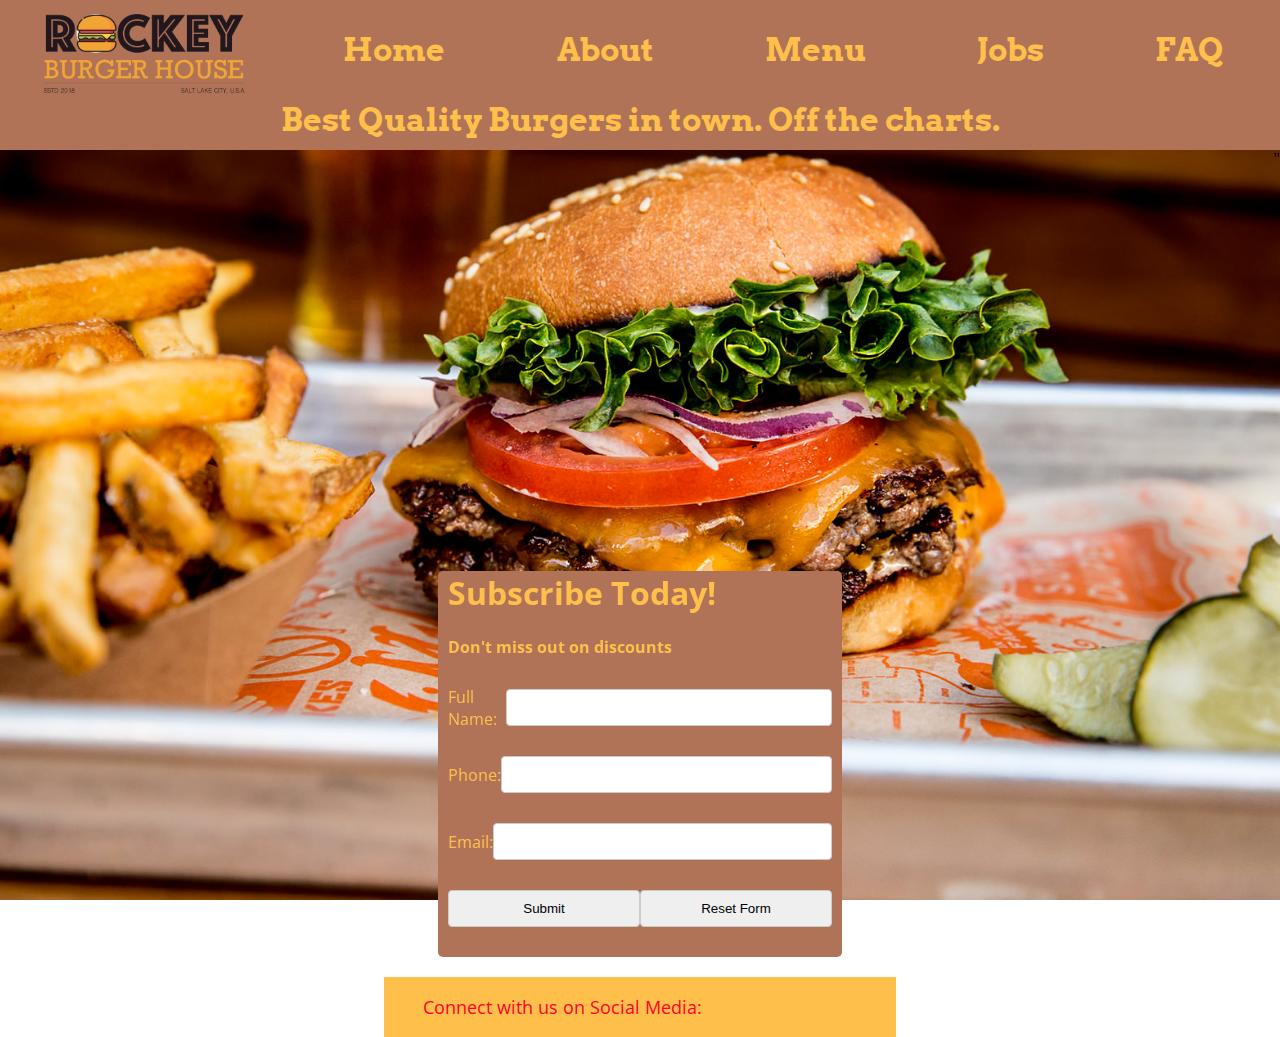
<file: index.html>
<!doctype html>
<html lang="en">
    <head>
        <meta charset="UTF-8">
        <meta name="viewport" content="width=device-width, initial-scale=1">
        <title> Rockey Burgers website by: Brenton Pratt</title>
        <link href="https://fonts.googleapis.com/css?family=Arvo" rel="stylesheet">
        <link href="https://fonts.googleapis.com/css?family=Open+Sans" rel="stylesheet">
        <link rel="stylesheet" href="https://use.fontawesome.com/releases/v5.3.1/css/all.css" integrity="sha384-mzrmE5qonljUremFsqc01SB46JvROS7bZs3IO2EmfFsd15uHvIt+Y8vEf7N7fWAU" crossorigin="anonymous">
        <link rel="stylesheet" href="style.css">
    </head>
    <body>
        <div class="header">
            <nav class="nav">
                <img class="logo" src="Images/rockeyburgers01-logo.png" alt="logo"/>
                <a href="index.html"><h2>Home</h2></a>
                <a href="about.html"><h2>About</h2></a>
                <a href="menu.html"><h2>Menu</h2></a>
                <a href="jobs.html"><h2>Jobs</h2></a>
                <a href="faq.html"><h2>FAQ</h2></a>
            </nav>
            <h2 class="motto">Best Quality Burgers in town. Off the charts.</h2>
        </div>
        <div class="video">
            <iframe width="640" height="360" src="https://www.youtube.com/embed/jn0qRRJwDsc" allowfullscreen></iframe>"
        </div>
        <div class="subscribe">
            <form class="myform">
                <h1>Subscribe Today!</h1>
                <h4>Don't miss out on discounts</h4>
                <div class="form-group">
                    <label for="Name">Full Name:</label>
                    <input type="text" id="Name" name="fullName" required>
                </div>
                <div class="form-group">
                    <label for="subPhone">Phone:</label>
                    <input type="text" id="subPhone" name="phone" required>
                </div>
                <div class="form-group">
                    <label for="subEmail">Email:</label>
                    <input type="email" id="subEmail" name="email" required>
                </div>
                <div class="form-group">
                    <input type="submit" value="Submit">
                    <input type="reset" value="Reset Form">
                </div>
            </form>
        </div>
        <div class="socialMedia">
            <p>Connect with us on Social Media:</p>
            <a class="facebook" href="http://www.facebook.com/keyburgers"><i class="fab fa-facebook-square fa-3x"></i></a>
            <a class="twitter" href="http://www.twitter.com/keyburgers"><i class="fab fa-twitter-square fa-3x"></i></a>
        </div>
    </body>
</html>
</file>
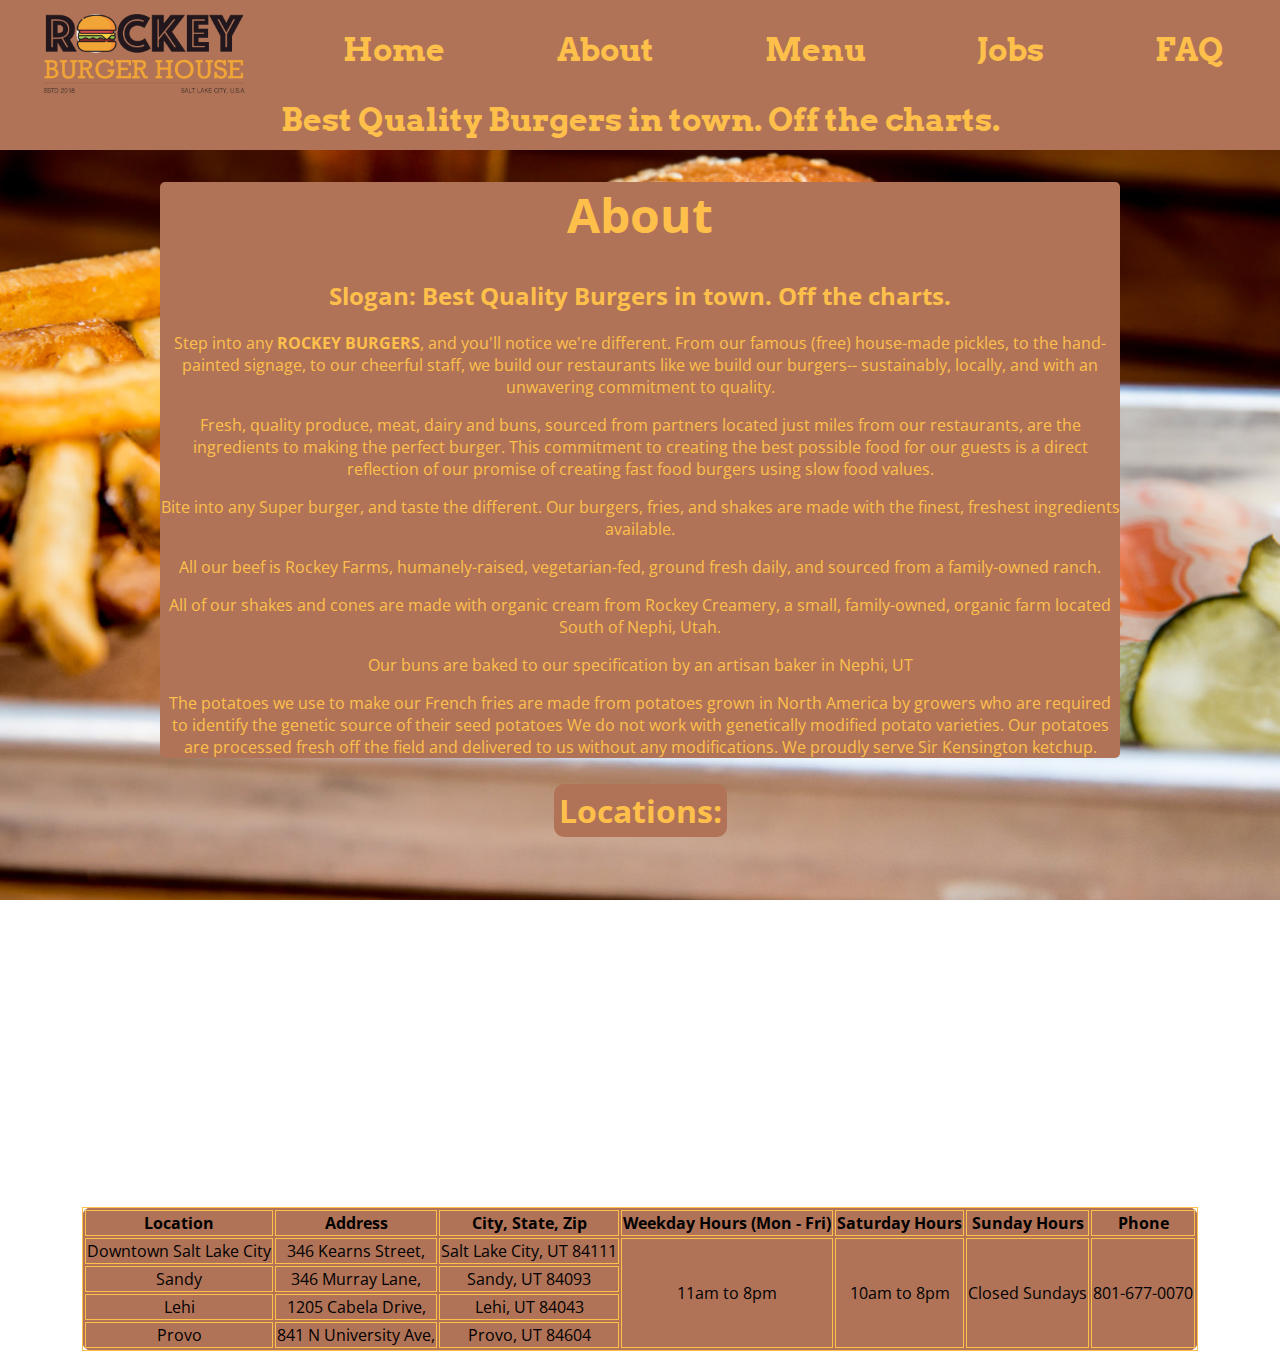
<file: about.html>
<!DOCTYPE html>
<html lang="en">
    <head>
        <meta charset="UTF-8">
        <meta name="viewport" content="width=device-width, initial-scale=1">
        <title>About Page</title>
        <link href="https://fonts.googleapis.com/css?family=Arvo" rel="stylesheet">
        <link href="https://fonts.googleapis.com/css?family=Open+Sans" rel="stylesheet">
        <link href="style.css" rel="stylesheet">
    </head>
    <body>
        <div class="header">
            <nav class="nav">
                <img class="logo" src="Images/rockeyburgers01-logo.png" alt="logo"/>
                <a href="index.html"><h2>Home</h2></a>
                <a href="about.html"><h2>About</h2></a>
                <a href="menu.html"><h2>Menu</h2></a>
                <a href="jobs.html"><h2>Jobs</h2></a>
                <a href="faq.html"><h2>FAQ</h2></a>
            </nav>
            <h2 class="motto">Best Quality Burgers in town. Off the charts.</h2>
        </div>
        <div class="about">
            <h1 class="pageTitle">About</h1>
            <h2>Slogan: Best Quality Burgers in town. Off the charts.</h2>
            <p>Step into any <b>ROCKEY BURGERS</b>, and you'll notice we're different.
                From our famous (free) house-made pickles, to the hand-painted signage,
                to our cheerful staff, we build our restaurants like we build our burgers--
                sustainably, locally, and with an unwavering commitment to quality.</p>

            <p class="info">Fresh, quality produce, meat, dairy and buns, sourced from partners
                located just miles from our restaurants, are the ingredients to making
                the perfect burger. This commitment to creating the best possible food
                for our guests is a direct reflection of our promise of creating fast food
                burgers using slow food values.</p>

            <div class="promo">Bite into any Super burger, and taste the different.
                Our burgers, fries, and shakes are made with the finest,
                freshest ingredients available.</div>

            <p class="info">All our beef is Rockey Farms, humanely-raised, vegetarian-fed,
                ground fresh daily, and sourced from a family-owned ranch.</p>

            <p class="info">All of our shakes and cones are made with organic cream from Rockey Creamery,
                a small, family-owned, organic farm located South of Nephi, Utah.</p>

            <p class="info">Our buns are baked to our specification by an artisan baker in Nephi, UT</p>

            <p class="info">The potatoes we use to make our French fries are made from potatoes grown
                in North America by growers who are required to identify the genetic source of
                their seed potatoes We do not work with genetically modified potato varieties.
                Our potatoes are processed fresh off the field and delivered to us without any
                modifications. We proudly serve Sir Kensington ketchup.</p>
        </div>
        <div class="locations">
            <h1>Locations:</h1>
            <iframe src="https://www.google.com/maps/embed?pb=!1m18!1m12!1m3!1d3045.3793783152846!2d-111.6612331486288!3d40.24509927928427!2m3!1f0!2f0!3f0!3m2!1i1024!2i768!4f13.1!3m3!1m2!1s0x874d90af5be5706b%3A0x271747d8194befe9!2s841+N+University+Ave%2C+Provo%2C+UT+84604!5e0!3m2!1sen!2sus!4v1537028049225" width="450" height="300" frameborder="0" style="border:0" allowfullscreen></iframe>
            <div class="locationText">
                <table>
                    <tr>
                        <th>Location</th>
                        <th>Address</th>
                        <th>City, State, Zip</th>
                        <th>Weekday Hours (Mon - Fri)</th>
                        <th>Saturday Hours</th>
                        <th>Sunday Hours</th>
                        <th>Phone</th>
                    </tr>
                    <tr>
                        <td>Downtown Salt Lake City</td>
                        <td>346 Kearns Street,</td>
                        <td>Salt Lake City, UT 84111</td>
                        <td rowspan="4">11am to 8pm</td>
                        <td rowspan="4">10am to 8pm</td>
                        <td rowspan="4">Closed Sundays</td>
                        <td rowspan="4">801-677-0070</td>
                    </tr>
                    <tr>
                        <td>Sandy</td>
                        <td>346 Murray Lane,</td>
                        <td>Sandy, UT 84093</td>
                    </tr>
                    <tr>
                        <td>Lehi</td>
                        <td>1205 Cabela Drive,</td>
                        <td>Lehi, UT 84043</td>
                    </tr>
                    <tr>
                        <td>Provo</td>
                        <td>841 N University Ave,</td>
                        <td>Provo, UT 84604</td>
                    </tr>
                </table>
            </div>
        </div>
    </body>
</html>
</file>
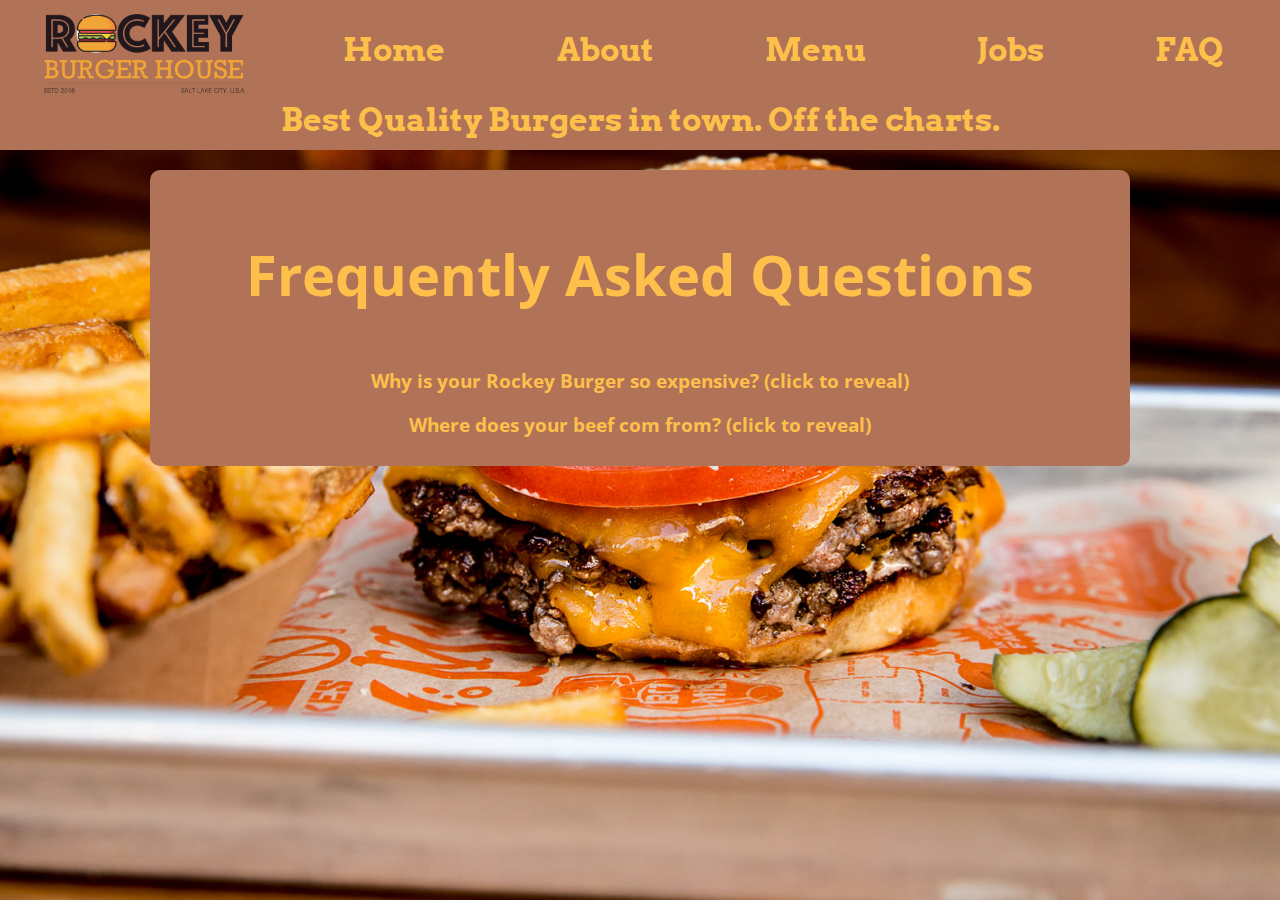
<file: faq.html>
<!doctype html>
<html lang="en">
    <head>
        <meta charset="UTF-8">
        <meta name="viewport" content="width=device-width, initial-scale=1">
        <title>FAQ</title>
        <link href="https://fonts.googleapis.com/css?family=Arvo" rel="stylesheet">
        <link href="https://fonts.googleapis.com/css?family=Open+Sans" rel="stylesheet">
        <link rel="stylesheet" href="style.css" type="text/css">
    </head>
    <body>
        <div class="header">
            <nav class="nav">
                <img class="logo" src="Images/rockeyburgers01-logo.png" alt="logo"/>
                <a href="index.html"><h2>Home</h2></a>
                <a href="about.html"><h2>About</h2></a>
                <a href="menu.html"><h2>Menu</h2></a>
                <a href="jobs.html"><h2>Jobs</h2></a>
                <a href="faq.html"><h2>FAQ</h2></a>
            </nav>
            <h2 class="motto">Best Quality Burgers in town. Off the charts.</h2>
        </div>
        <div class="faq">
            <div class="pageTitle">
                <h3>Frequently Asked Questions</h3>
            </div>
            <div>
                <div class="question" onclick="myFunction()"><h3>Why is your Rockey Burger so expensive? (click to reveal)</h3></div>
                <div id="expensive" class="answer">
                    <p>We focus on making meals with the best and freshest ingredients, like humanely-raised beef that is ground fresh each day, organic chicken, and Rockey Family Dairy’s organic cream for our ice cream cones, sundaes and shakes.</p>
                    <p>Our commitment to freshness and quality means higher prices than you’d find at traditional fast-food burger chains. It also means food that tastes way better — because, well, it is.</p>
                </div>
            </div>
            <div class="question" onclick="myFunction2()"><h3>Where does your beef com from? (click to reveal)</h3></div>
            <div id="beef" class="answer">
                <p>We source our humanely-raised, vegetarian-fed beef from local, family-owned ranches. We use an 85% to 15% protein to fat blend, a mixture of the lean protein and the marbling found on in a cut of steak for our ground beef. The mixture is ground daily, and thus, our burgers taste so amazing.</p>
            </div>
        </div>
        <script src="reveal.js"></script>
    </body>
</html>
</file>
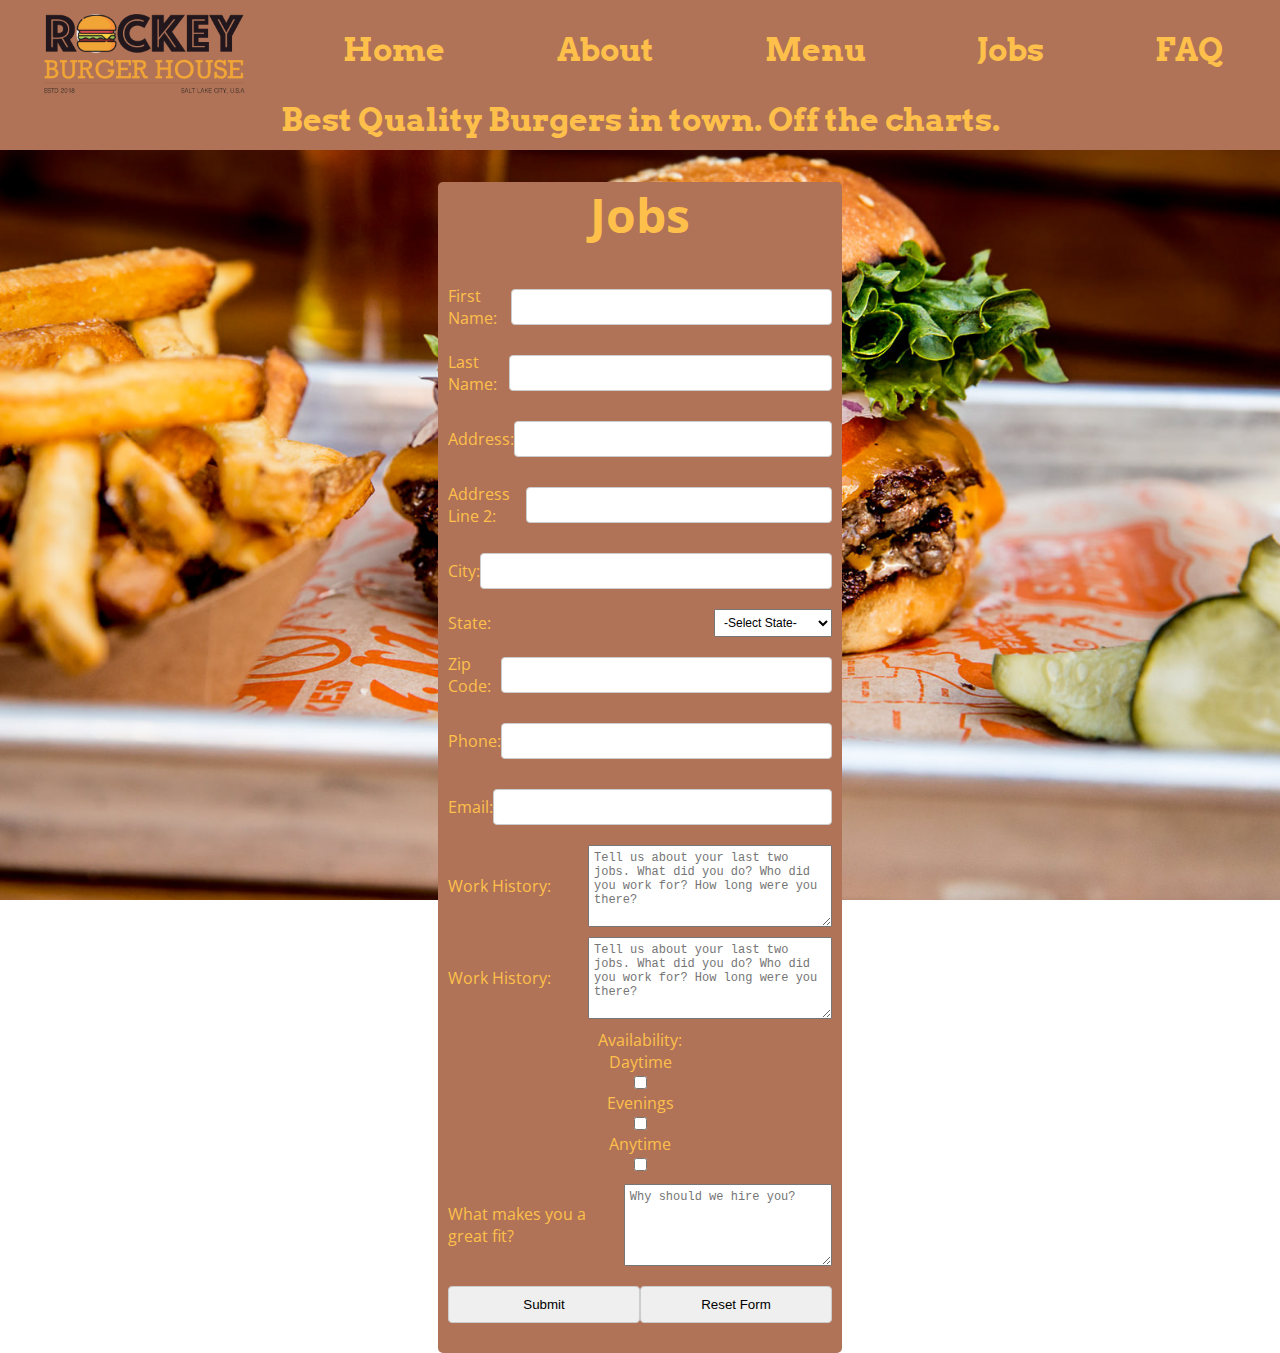
<file: jobs.html>
<!DOCTYPE html>
<html lang="en">
    <head>
        <meta charset="UTF-8">
        <title>Jobs</title>
        <meta name="viewport" content="width=device-width, initial-scale=1">
        <link href="https://fonts.googleapis.com/css?family=Arvo" rel="stylesheet">
        <link href="https://fonts.googleapis.com/css?family=Open+Sans" rel="stylesheet">
        <link rel="stylesheet" href="style.css">
    </head>
    <body>
        <div class="container">
            <div class="header">
                <nav class="nav">
                    <img class="logo" src="Images/rockeyburgers01-logo.png" alt="logo"/>
                    <a href="index.html"><h2>Home</h2></a>
                    <a href="about.html"><h2>About</h2></a>
                    <a href="menu.html"><h2>Menu</h2></a>
                    <a href="jobs.html"><h2>Jobs</h2></a>
                    <a href="faq.html"><h2>FAQ</h2></a>
                </nav>
                <h2 class="motto">Best Quality Burgers in town. Off the charts.</h2>
            </div>
            <div>
            <form class="myform" method="POST">
                <h1 class="pageTitle">Jobs</h1>
                <div class="form-group">
                    <label for="firstName">First Name:</label>
                    <input class="jobForm" type="text" id="firstName" name="firstName" required>
                </div>
                <div class="form-group">
                    <label for="lastName">Last Name:</label>
                    <input class="jobForm" type="text" id="lastName" name="lastName" required>
                </div>
                <div class="form-group">
                    <label for="address">Address:</label>
                    <input class="jobForm" type="text" id="address" name="address" required>
                </div>
                <div class="form-group">
                    <label for="address2">Address Line 2:</label>
                    <input class="jobForm" type="text" id="address2" name="address2">
                </div>
                <div class="form-group">
                    <label for="city">City:</label>
                    <input class="jobForm" type="text" id="city" name="city" required>
                </div>
                <div class="form-group">
                    <label for="state">State:</label>
                    <select class="jobForm" id="state" name="state" required>
                        <option value="">-Select State-</option>
                        <option value="AL">Alabama</option>
                        <option value="AK">Alaska</option>
                        <option value="AZ">Arizona</option>
                        <option value="AR">Arkansas</option>
                        <option value="CA">California</option>
                        <option value="CO">Colorado</option>
                        <option value="CT">Connecticut</option>
                        <option value="DE">Delaware</option>
                        <option value="FL">Florida</option>
                        <option value="GA">Georgia</option>
                        <option value="HI">Hawaii</option>
                        <option value="ID">Idaho</option>
                        <option value="IL">Illinois</option>
                        <option value="IN">Indiana</option>
                        <option value="IA">Iowa</option>
                        <option value="KS">Kansas</option>
                        <option value="KY">Kentucky</option>
                        <option value="LA">Louisiana</option>
                        <option value="ME">Maine</option>
                        <option value="MD">Maryland</option>
                        <option value="MA">Massachusetts</option>
                        <option value="MI">Michigan</option>
                        <option value="MN">Minnesota</option>
                        <option value="MS">Mississippi</option>
                        <option value="MO">Missouri</option>
                        <option value="MT">Montana</option>
                        <option value="NE">Nebraska</option>
                        <option value="NV">Nevada</option>
                        <option value="NH">New Hampshire</option>
                        <option value="NJ">New Jersey</option>
                        <option value="NM">New Mexico</option>
                        <option value="NY">New York</option>
                        <option value="NC">North Carolina</option>
                        <option value="ND">North Dakota</option>
                        <option value="OH">Ohio</option>
                        <option value="OK">Oklahoma</option>
                        <option value="OR">Oregon</option>
                        <option value="PA">Pennsylvania</option>
                        <option value="RI">Rhode Island</option>
                        <option value="SC">South Carolina</option>
                        <option value="SD">South Dakota</option>
                        <option value="TN">Tennessee</option>
                        <option value="TX">Texas</option>
                        <option value="UT">Utah</option>
                        <option value="VT">Vermont</option>
                        <option value="VA">Virginia</option>
                        <option value="WA">Washington</option>
                        <option value="WV">West Virginia</option>
                        <option value="WI">Wisconsin</option>
                        <option value="WY">Wyoming</option>
                    </select>
                </div>
                <div class="form-group">
                <label for="zipcode">Zip Code:</label>
                <input class="jobForm" type="text" id="zipcode" name="zipCode" maxlength="5" required>
                </div>
                <div class="form-group">
                    <label for="phone">Phone:</label>
                    <input class="jobForm" type="text" id="phone" name="phone" required>
                </div>
                <div class="form-group">
                    <label for="email">Email:</label>
                    <input class="jobForm" type="email" id="email" name="email" required>
                </div>
                <div class="form-group">
                    <label for="work">Work History:</label>
                    <textarea class="jobForm" id="work" name="workHistory" cols="30" rows="5" required placeholder="Tell us about your last two jobs. What did you do? Who did you work for? How long were you there?"></textarea>
                </div>
                <div class="form-group">
                    <label for="work2">Work History:</label>
                    <textarea class="jobForm" id="work2" name="workHistory2" cols="30" rows="5" placeholder="Tell us about your last two jobs. What did you do? Who did you work for? How long were you there?"></textarea>
                </div>
                <div id="availability" class="form-group">
                    <label>Availability:</label>
                    <label for="daytime">Daytime</label>
                    <input type="checkbox" id="daytime" name="Daytime">
                    <label for="evening">Evenings</label>
                    <input type="checkbox" id="evening" name="Evening">
                    <label for="any">Anytime</label>
                    <input type="checkbox" id="any" name="Anytime">
                </div>
                <div class="form-group">
                    <label for="greatfit">What makes you a great fit?</label>
                    <textarea class="jobForm" id="greatfit" name="greatFit" cols="30" rows="5" required placeholder="Why should we hire you?"></textarea>
                </div>
                <div class="form-group">
                    <input type="submit" value="Submit">
                    <input type="reset" value="Reset Form">
                </div>
            </form>
            </div>
        </div>
    </body>
    </html>
</file>
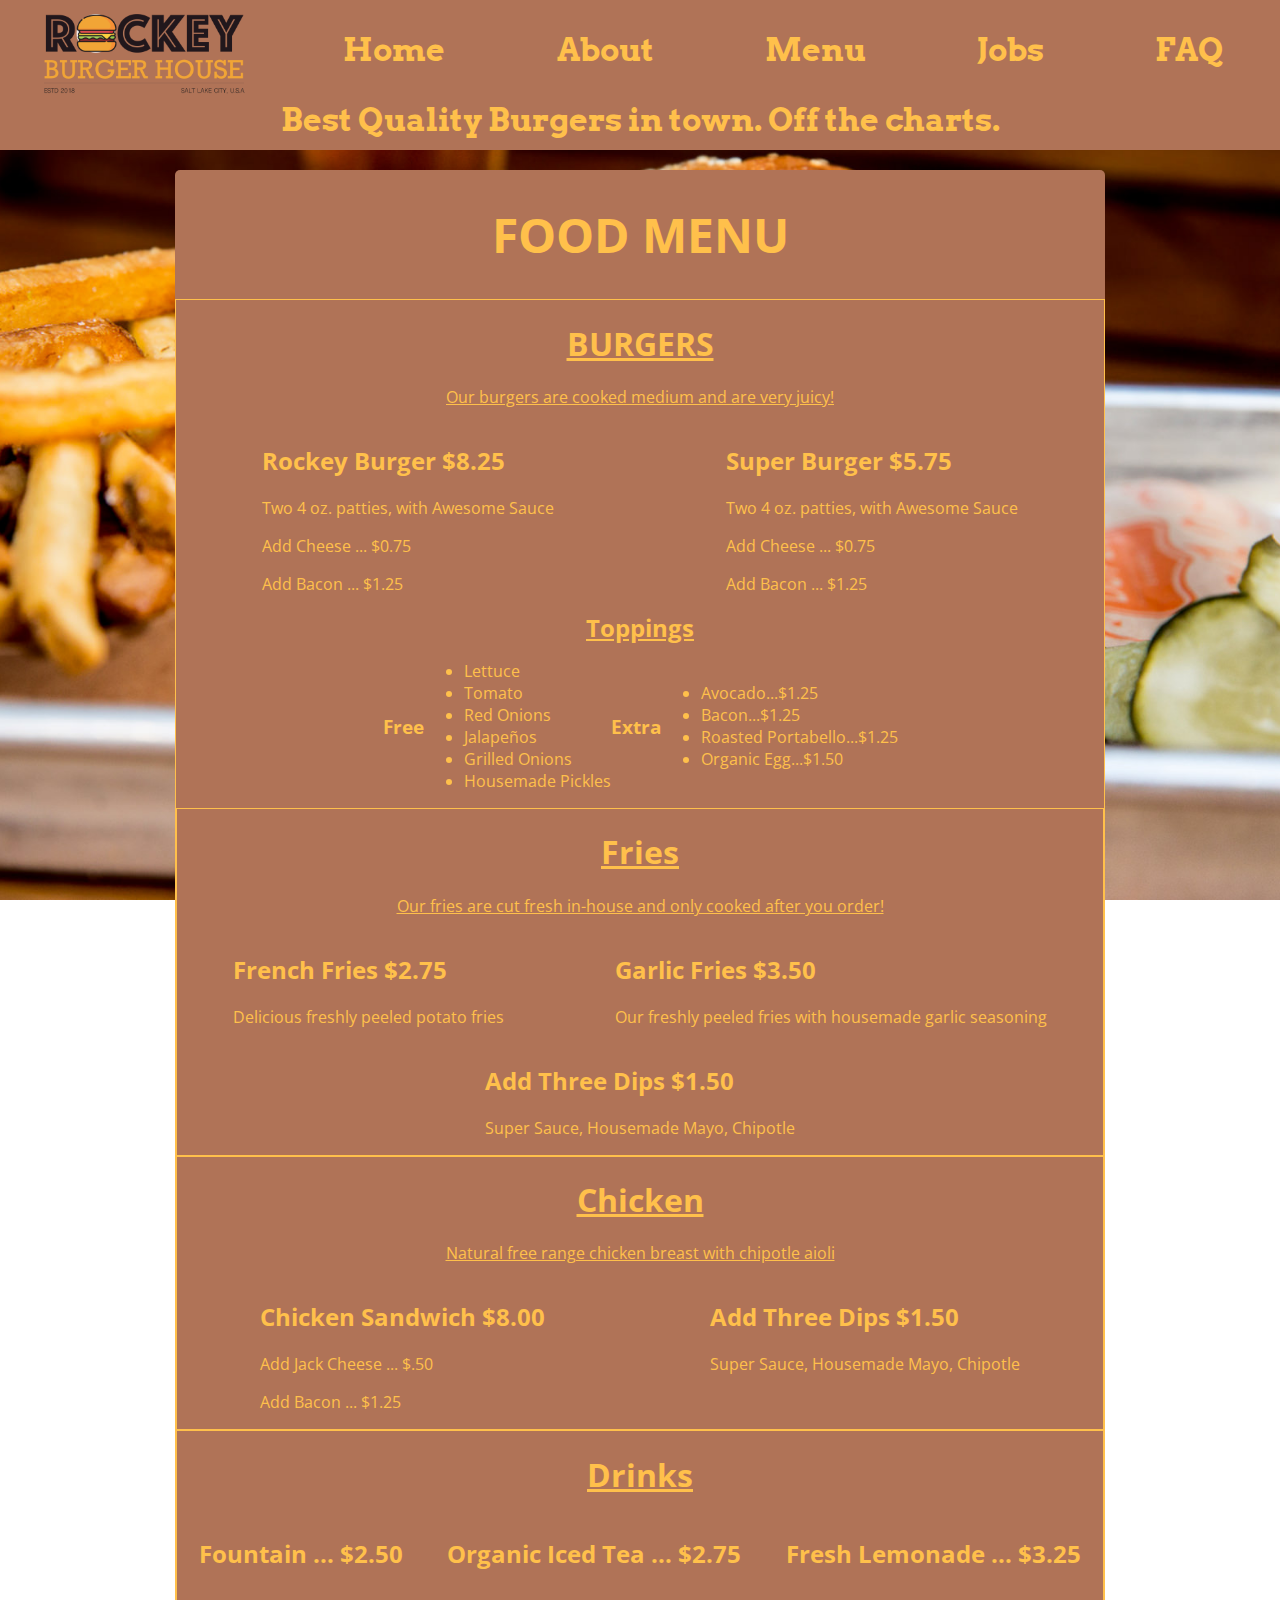
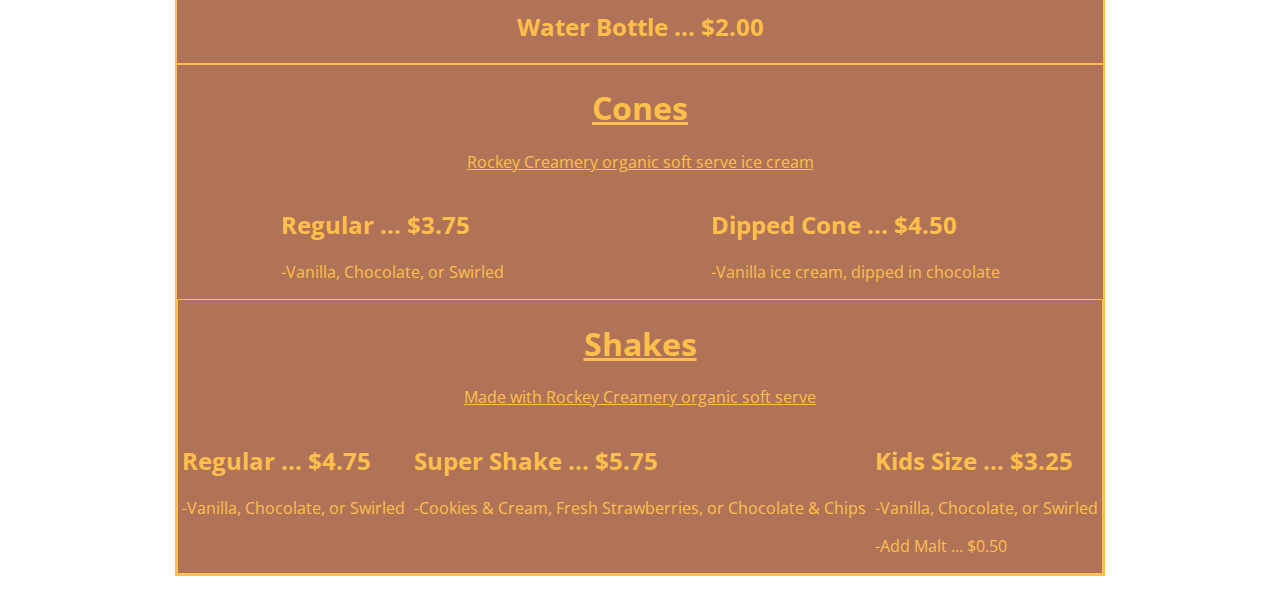
<file: menu.html>
<!DOCTYPE html>
<html lang="en">
    <head>
        <meta charset="UTF-8">
        <meta name="viewport" content="width=device-width, initial-scale=1">
        <title>Menu</title>
        <link href="https://fonts.googleapis.com/css?family=Arvo" rel="stylesheet">
        <link href="https://fonts.googleapis.com/css?family=Open+Sans" rel="stylesheet">
        <link href="style.css" rel="stylesheet">
    </head>
    <body>
        <div class="header">
            <nav class="nav">
                <img class="logo" src="Images/rockeyburgers01-logo.png" alt="logo"/>
                <a href="index.html"><h2>Home</h2></a>
                <a href="about.html"><h2>About</h2></a>
                <a href="menu.html"><h2>Menu</h2></a>
                <a href="jobs.html"><h2>Jobs</h2></a>
                <a href="faq.html"><h2>FAQ</h2></a>
            </nav>
            <h2 class="motto">Best Quality Burgers in town. Off the charts.</h2>
        </div>
        <div class="menuContainer">
            <div class="foodMenu">
                <h1 class="pageTitle">FOOD MENU</h1>
                <div class="menuTitle">
                    <div class="subMenu">
                        <h1>BURGERS</h1>
                        <p>Our burgers are cooked medium and are very juicy!</p>
                    </div>
                    <div class="itemContainer">
                        <div class="menuItem">
                            <h2>Rockey Burger $8.25</h2>
                            <p>Two 4 oz. patties, with Awesome Sauce</p>
                            <p>Add Cheese ... $0.75</p>
                            <p>Add Bacon ... $1.25</p>
                        </div>
                        <div class="menuItem">
                            <h2>Super Burger $5.75</h2>
                            <p>Two 4 oz. patties, with Awesome Sauce</p>
                            <p>Add Cheese ... $0.75</p>
                            <p>Add Bacon ... $1.25</p>
                        </div>
                        <div class="toppings">
                            <h2>Toppings</h2>
                            <div class="toppingList">
                                <h3>Free</h3>
                                <ul>
                                    <li>Lettuce</li>
                                    <li>Tomato</li>
                                    <li>Red Onions</li>
                                    <li>Jalape&ntilde;os</li>
                                    <li>Grilled Onions</li>
                                    <li>Housemade Pickles</li>
                                </ul>
                                <h3>Extra</h3>
                                <ul>
                                    <li>Avocado...$1.25</li>
                                    <li>Bacon...$1.25</li>
                                    <li>Roasted Portabello...$1.25</li>
                                    <li>Organic Egg...$1.50</li>
                                </ul>
                            </div>
                        </div>
                    </div>
                    <div class="menuTitle">
                        <div class="subMenu">
                            <h1>Fries</h1>
                            <p>Our fries are cut fresh in-house and only cooked after you order!</p>
                        </div>
                        <div class="itemContainer">
                            <div class="menuItem">
                                <h2>French Fries $2.75</h2>
                                <p>Delicious freshly peeled potato fries</p>
                            </div>
                            <div class="menuItem">
                                <h2>Garlic Fries $3.50</h2>
                                <p>Our freshly peeled fries with housemade garlic seasoning</p>
                            </div>
                            <div class="menuItem">
                                <h2>Add Three Dips $1.50</h2>
                                <p>Super Sauce, Housemade Mayo, Chipotle</p>
                            </div>
                        </div>
                    </div>
                    <div class="menuTitle">
                        <div class="subMenu">
                            <h1>Chicken</h1>
                            <p>Natural free range chicken breast with chipotle aioli</p>
                        </div>
                        <div class="itemContainer">
                            <div class="menuItem">
                                <h2>Chicken Sandwich $8.00</h2>
                                <p>Add Jack Cheese ... $.50</p>
                                <p>Add Bacon ... $1.25</p>
                            </div>
                            <div class="menuItem">
                                <h2>Add Three Dips $1.50</h2>
                                <p>Super Sauce, Housemade Mayo, Chipotle</p>
                            </div>
                        </div>
                    </div>
                    <div class="menuTitle">
                        <div class="subMenu">
                            <h1>Drinks</h1>
                        </div>
                            <div class="itemContainer">
                                <h2>Fountain ... $2.50</h2>
                                <h2>Organic Iced Tea ... $2.75</h2>
                                <h2>Fresh Lemonade ... $3.25</h2>
                                <h2>Water Bottle ... $2.00</h2>
                            </div>
                        </div>
                    <div class="menuTitle">
                        <div class="subMenu">
                            <h1>Cones</h1>
                            <p>Rockey Creamery organic soft serve ice cream</p>
                        </div>
                        <div class="itemContainer">
                            <div class="menuItem">
                                <h2>Regular ... $3.75</h2>
                                <p>-Vanilla, Chocolate, or Swirled</p>
                            </div>
                            <div class="menuItem">
                                <h2>Dipped Cone ... $4.50</h2>
                                <p>-Vanilla ice cream, dipped in chocolate</p>
                            </div>
                        </div>
                        <div class="menuTitle">
                            <div class="subMenu">
                                <h1>Shakes</h1>
                                <p>Made with Rockey Creamery organic soft serve</p>
                            </div>
                            <div class="itemContainer">
                                <div class="menuItem">
                                    <h2>Regular ... $4.75</h2>
                                    <p>-Vanilla, Chocolate, or Swirled</p>
                                </div>
                                <div class="menuItem">
                                    <h2>Super Shake ... $5.75</h2>
                                    <p>-Cookies &amp; Cream, Fresh Strawberries, or Chocolate &amp; Chips</p>
                                </div>
                                <div class="menuItem">
                                    <h2>Kids Size ... $3.25</h2>
                                    <p>-Vanilla, Chocolate, or Swirled</p>
                                    <p>-Add Malt ... $0.50</p>
                                </div>
                            </div>
                        </div>
                    </div>
                </div>
            </div>
        </div>
    </body>
</html>
</file>
<file: style.css>
html, body{
    background: url("Images/burger-hero.jpg") no-repeat center center fixed;
    -webkit-background-size: cover;
    -moz-background-size: cover;
    -o-background-size: cover;
    background-size: cover;
    margin: 0;
    padding: 0;
    width: 100%;
    height: 100%;
}

.header, .nav h1{
    background-color: #B07357;
    font-family: 'Arvo', serif;
}

.logo{
    height: 100px;
}

.nav{
    display: flex;
    align-items: center;
    justify-content: space-around;
}

.nav h2{
    padding: 20px;
    margin: 0;
}

.nav h2, .motto{
    color: #FFC04B;
    font-size: 2em;
    transition: background-color .3s;
}

.nav a{
    text-decoration: none;
}

.nav h2:hover{
    background-color: white;
}

.video{
    display: flex;
    justify-content: center;
}

.video iframe{
    border: none;
}

.subscribe{
    margin-bottom: 20px;
}

.socialMedia{
    display: flex;
    justify-content: space-around;
    align-items: center;
    background-color: #FFC04B;
    margin: auto;
    width: 40%;
    font-size: 18px;
}

.socialMedia p{
    color: #FF002F;
    font-family: 'Open Sans', sans-serif;
}

.facebook{
    color: #3b5998;
}

.twitter{
    color: #00aced;
}

.motto{
    padding-top: 0;
    padding-bottom: 10px;
    margin: 0;
}

.motto, .about, .pageTitle {
    text-align: center;
}

.about, .foodMenu{
    border-radius: 5px;
    width: 75%;
    margin: auto;
    font-family: 'Open Sans', sans-serif;
}

.about{
    background-color: #B07357;
    color: #FFC04B;
}

.info .promo{
    color: #FF002F;
}

.locations{
    display: flex;
    flex-direction: column;
    flex-wrap: wrap;
    align-items: center;
    font-family: 'Open Sans', sans-serif;
}

.locations h1{
    background-color: #B07357;
    border-radius: 10px;
    padding: 5px;
    margin: 10px auto;
    color: #FFC04B;
}

.locationText{
    background-color: #B07357;
    margin: 20px auto;
    border-radius: 10px;
}

iframe{
    margin: auto;
    padding: 20px;
}

table, td, th{
    border: 1px solid #FFC04B;
    text-align: center;
}

.menuContainer{
    display: flex;
    padding: 20px;
}

.foodMenu{
    background-color: #B07357;
    color: #FFC04B;
}

.pageTitle{
    font-size: 3em;
}

.menuTitle{
    border: 1px solid #FFC04B;
}

.itemContainer{
    display: flex;
    flex-wrap: wrap;
    justify-content: space-around;
}

.subMenu, .toppings h2{
    text-decoration: underline;
    margin: 0 auto;
    text-align: center;
}

.toppingList{
    display: flex;
    justify-content: space-around;
    align-items: center;
}

.myform {
    border-radius: 5px;
    background-color: #B07357;
    padding: 0 10px 10px 10px;
    width: 30%;
    margin: auto;
    text-align: left;
    font-family: 'Open Sans', sans-serif;
    color: #FFC04B;
}

.form-group{
    display: flex;
    justify-content: space-between;
    margin-bottom: 10px;
    align-items: center;
}

.jobForm{
    padding: 5px;
    font-size: 12px;
}

#availability{
    display: flex;
    flex-direction: column;
}

input:required:valid{
    border: solid green 2px;
}

input:required:invalid{
    border:1px solid red;
}

input:not([type=checkbox]):not([type=radio],select,textarea){
    width: 100%;
    padding: 10px 20px;
    margin: 10px 0;
    display: inline-block;
    border: 1px solid #ccc;
    border-radius: 4px;
}

.faq{
    width: 75%;
    margin: 20px auto;
    padding: 10px;
    background-color: #B07357;
    color: #FFC04B;
    border-radius: 10px;
    font-family: 'Open Sans', sans-serif;
}

.question{
    text-align: center;
}

.answer{
    text-align: justify;
}

#expensive, #beef{
    display: none;
}

@media screen and (max-width: 800px){
    .myform{
        width: auto;
    }
    .form-group{
        flex-direction: column;
        align-items: flex-start;
    }
    .form-group label{
        padding-bottom: 5px;
    }


}
</file>
